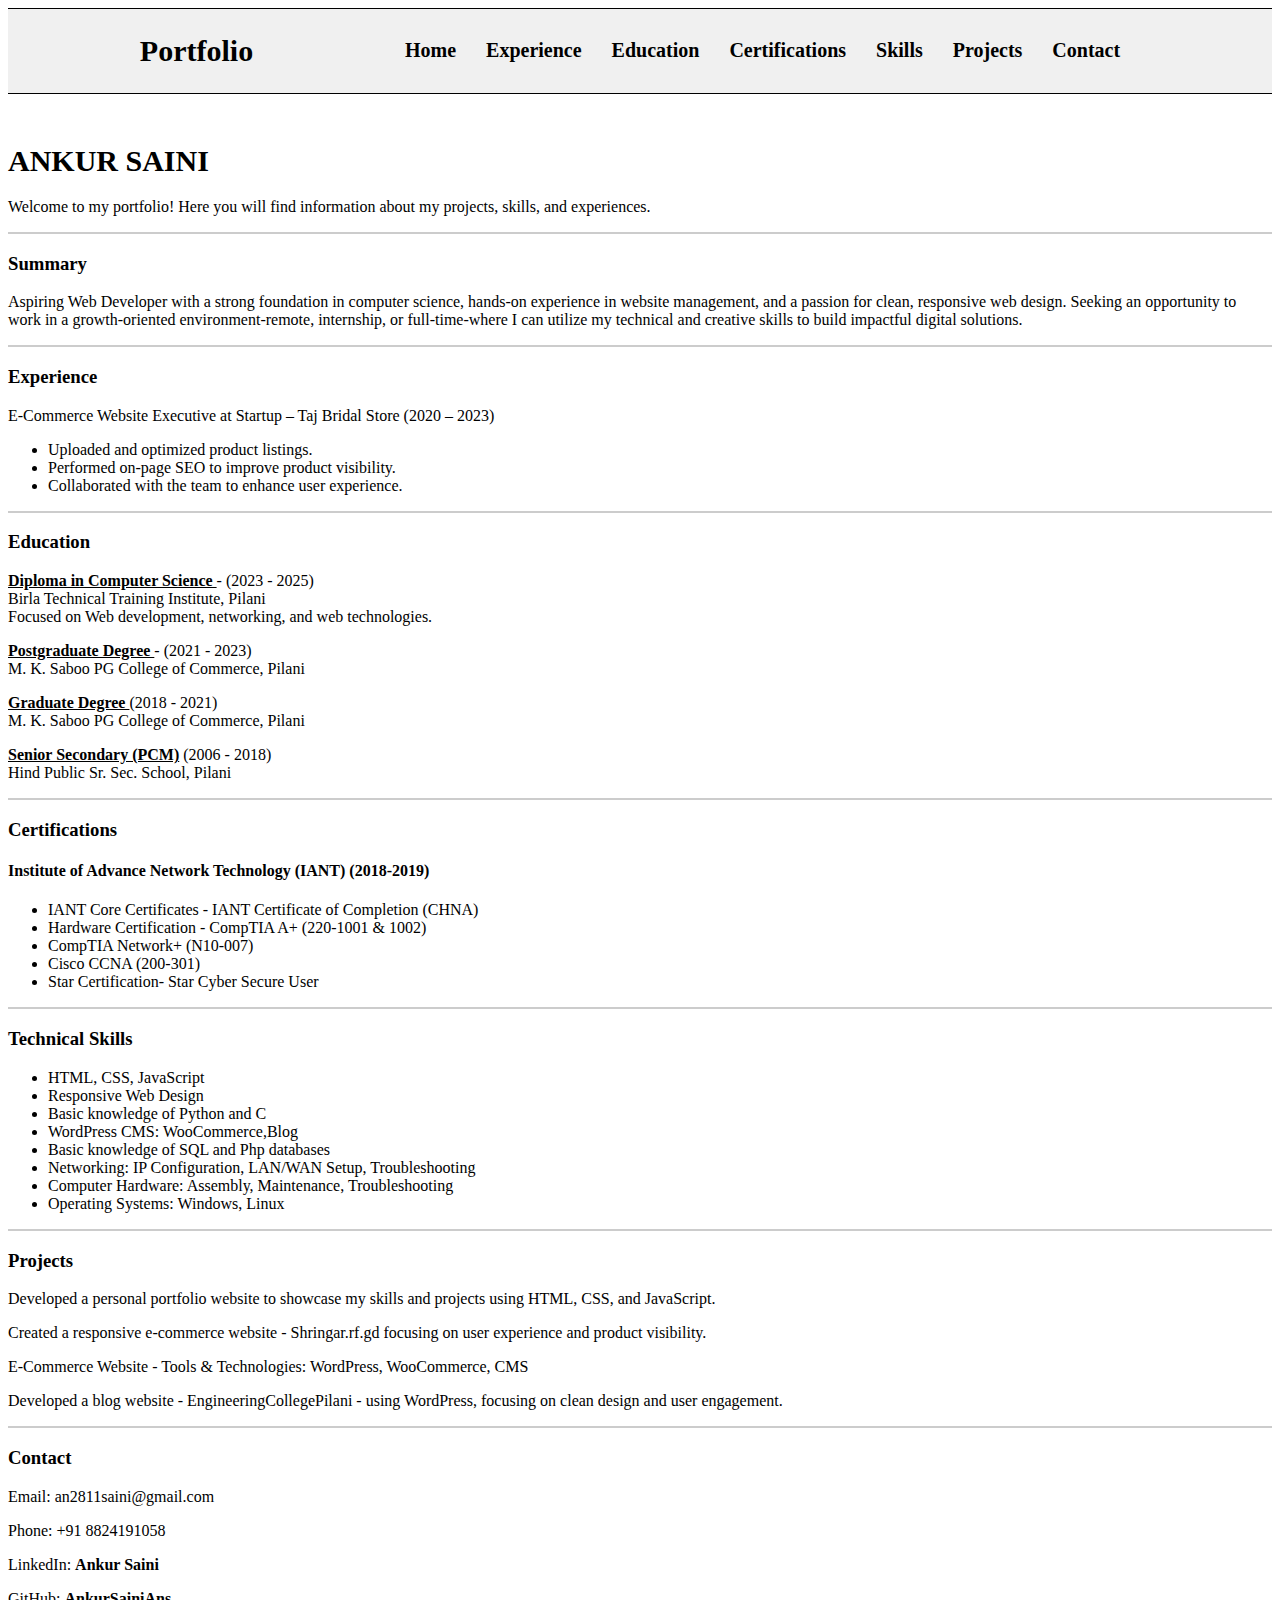
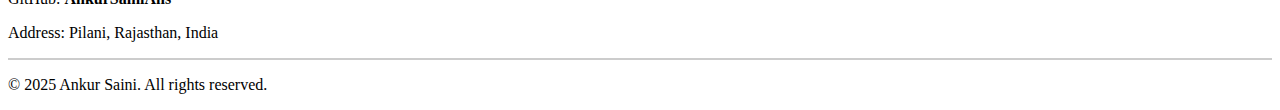
<file: index.html>
<!DOCTYPE html>
<html lang="en">

<head>
    <meta name="google-site-verification" content="h7GDN4UqcI3ZnDqsrj4fthEgJVzptca0KhMZZynMDVg" />
    <meta charset="UTF-8">
    <meta name="viewport" content="width=device-width, initial-scale=1.0">
    <title>Portfolio</title>
    <link rel="stylesheet" href="style.css">
    <div id="header">
        <div>
            <h2 id="port"> <a href="index.html">Portfolio</a></h2>
        </div>
        <div>
           <nav>

                <a href="index.html">Home</a>
                <a href="Experience.html">Experience</a>
                <a href="Education.html">Education</a>
                <a href="Certifications.html">Certifications</a>
                <a href="Skills.html">Skills</a>
                <a href="projects.html">Projects </a>
                <a href="contact.html">Contact</a>
            </nav>
        </div>
    </div>

</head>

<body>
    <div>
       <h1 id="heading"><span>ANKUR SAINI </span></h1>
    </div>
    <div>

        <p id="sub-hadding">Welcome to my portfolio! Here you will find information about my projects, skills, and
            experiences.</p>
    </div>
    <div class="space"></div>
    <div>
        <h3 id="Summary"> Summary</h3>
        <p>Aspiring Web Developer with a strong foundation in computer science, hands-on experience in website
            management, and a passion for clean, responsive web design. Seeking an opportunity to work in a
            growth-oriented environment-remote, internship, or full-time-where I can utilize my technical and creative
            skills to build impactful digital solutions.</p>
        </summary>
    </div>
    <div class="space"></div>
    <div>
        <h3 id="Exprience">Experience</h3>
        <p>E-Commerce Website Executive at Startup – Taj Bridal Store (2020 – 2023)</p>
        <ul>
            <li>Uploaded and optimized product listings. </li>
            <li>Performed on-page SEO to improve product visibility. </li>
            <li>Collaborated with the team to enhance user experience.</li>
        </ul>
    </div>
    <div class="space"></div>
    <div>
        <h3 id="Education">Education</h3>
        <p><strong>Diploma in Computer Science </strong> - (2023 - 2025) <br>
            Birla Technical Training Institute, Pilani <br>
            Focused on Web development, networking, and web technologies.</p>
        <p><strong> Postgraduate Degree </strong> - (2021 - 2023) <br> M. K. Saboo PG College of Commerce, Pilani </p>
        <p><strong> Graduate Degree </strong> (2018 - 2021) <br>
            M. K. Saboo PG College of Commerce, Pilani </p>
        <p><strong> Senior Secondary (PCM)</strong> (2006 - 2018) <br>
            Hind Public Sr. Sec. School, Pilani</p>
    </div>
    <div class="space"></div>
    <div>
        <h3 id="Certifications">Certifications</h3>
        <h4>Institute of Advance Network Technology (IANT) (2018-2019)</h4>
        <ul>
            <li>IANT Core Certificates - IANT Certificate of Completion (CHNA)</li>
            <li>Hardware Certification - CompTIA A+ (220‑1001 & 1002)</li>
            <li>CompTIA Network+ (N10‑007)</li>
            <li>Cisco CCNA (200‑301)</li>
            <li>Star Certification- Star Cyber Secure User</li>
        </ul>
    </div>
    <div class="space"></div>
    <div>
        <h3 id="Technical Skills">Technical Skills</h3>
        <ul>
            <li>HTML, CSS, JavaScript</li>
            <li>Responsive Web Design</li>
            <li>Basic knowledge of Python and C</li>
            <li>WordPress CMS: WooCommerce,Blog</li>
            <li>Basic knowledge of SQL and Php databases</li>
            <li>Networking: IP Configuration, LAN/WAN Setup, Troubleshooting</li>
            <li>Computer Hardware: Assembly, Maintenance, Troubleshooting</li>
            <li>Operating Systems: Windows, Linux</li>
        </ul>
    </div>
    <div class="space"></div>
    <div>
        <h3 id="Projects">Projects</h3>
        <p>Developed a personal portfolio website to showcase my skills and projects using HTML, CSS, and JavaScript.
        </p>
        <p>Created a responsive e-commerce website - Shringar.rf.gd focusing on user experience and product visibility.
        </p>
        <p>E-Commerce Website - Tools & Technologies: WordPress, WooCommerce, CMS</p>
        <p>Developed a blog website - EngineeringCollegePilani - using WordPress, focusing on clean design and user
            engagement.</p>
    </div>
    <div class="space"></div>
    <div>
        <h3 id="Contact">Contact</h3>
        <p>Email: an2811saini@gmail.com</p>
        <p>Phone: +91 8824191058</p>
        <p>LinkedIn: <a href="https://www.linkedin.com/in/ankursainians/" target="_blank">Ankur Saini</a></p>
        <p>GitHub: <a href="https://github.com/AnkurSainiAns" target="_blank">AnkurSainiAns</a></p>
        <p>Address: Pilani, Rajasthan, India</p>
    </div>
    <div class="space"></div>
    <footer>
        <p>&copy; 2025 Ankur Saini. All rights reserved.</p>
    </footer>

</body>

</html>
</file>
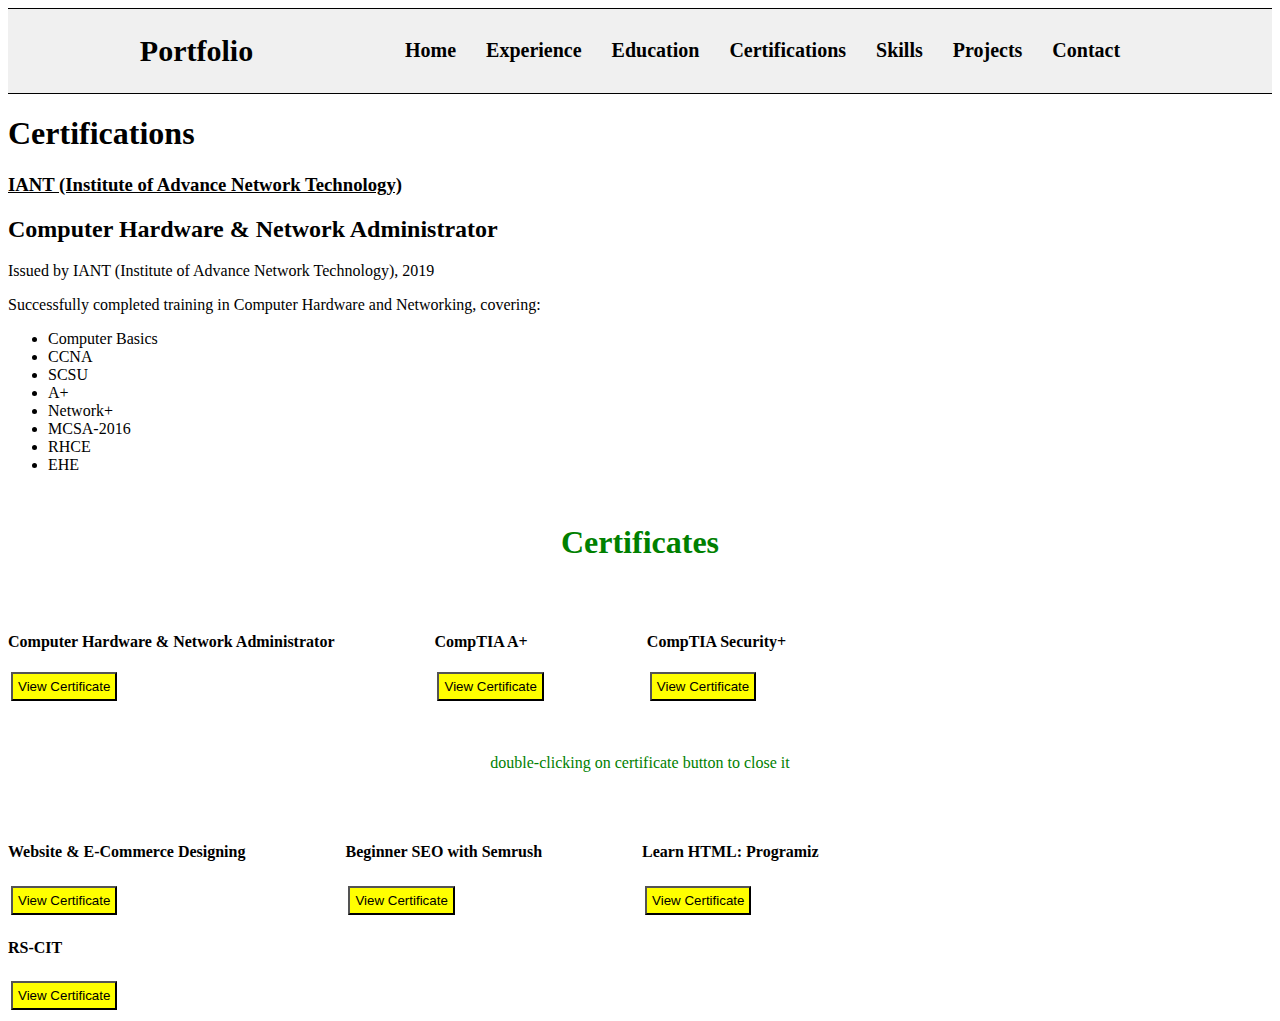
<file: Certifications.html>
<!DOCTYPE html>
<html lang="en">

<head>
    <meta charset="UTF-8">
    <meta name="viewport" content="width=device-width, initial-scale=1.0">
    <title>Portfolio</title>
    <link rel="stylesheet" href="style.css">
</head>

<body>
    <div id="header">
        <div>
            <h2 id="port"> <a href="index.html">Portfolio</a></h2>
        </div>
        <div>
            <nav>

                <a href="index.html">Home</a>
                <a href="Experience.html">Experience</a>
                <a href="Education.html">Education</a>
                <a href="Certifications.html">Certifications</a>
                <a href="Skills.html">Skills</a>
                <a href="projects.html">Projects </a>
                <a href="contact.html">Contact</a>
            </nav>
        </div>
    </div>

    <div>
        <h1> Certifications</h1>
        <h3><strong>IANT (Institute of Advance Network Technology) </strong></h3>

        <h2>Computer Hardware & Network Administrator</h2>
        <p>Issued by IANT (Institute of Advance Network Technology), 2019</p>
        <p>Successfully completed training in Computer Hardware and Networking, covering:<br>
        </p>
        <ul>
            <li>Computer Basics</li>
            <li>CCNA</li>
            <li>SCSU</li>
            <li>A+</li>
            <li>Network+</li>
            <li>MCSA-2016</li>
            <li>RHCE</li>
            <li>EHE</li>

        </ul>
    </div>

    <h1 id="middline">Certificates</h1>
    <div id="iantc">
        <div>
            <h4>Computer Hardware & Network Administrator</h4>
            <button id="ic"> View Certificate</button>

            <div id="idisplay"></div>
        </div>
        <div>
            <h4>CompTIA A+</h4>
            <button id="ac">View Certificate</button>
            <div id="adisplay"></div>
        </div>
        <div>
            <h4>CompTIA Security+</h4>
            <button id="sc">View Certificate</button>
            <div id="sdisplay"></div>
        </div>

    </div>
    <p id="middline">double-clicking on certificate button to close it</p>
    <div id="oc">
        <div>
            <h4>Website & E-Commerce Designing</h4>
            <button id="webc"> View Certificate</button>
            <div id="webdisplay"></div>
        </div>

        <div>
            <h4>Beginner SEO with Semrush</h4>
            <button id="semc"> View Certificate</button>
            <div id="semdisplay"></div>
        </div>

        <div>
            <h4>Learn HTML: Programiz</h4>
            <button id="htmlc"> View Certificate</button>
            <div id="htmldisplay"></div>
        </div>
    </div>

    <div>
        <h4>RS-CIT</h4>
        <button id="rscitc"> View Certificate</button>
        <div id="rscitdisplay"></div>
    </div>

    <script src="cert.js"></script>
</body>

</html>
</file>
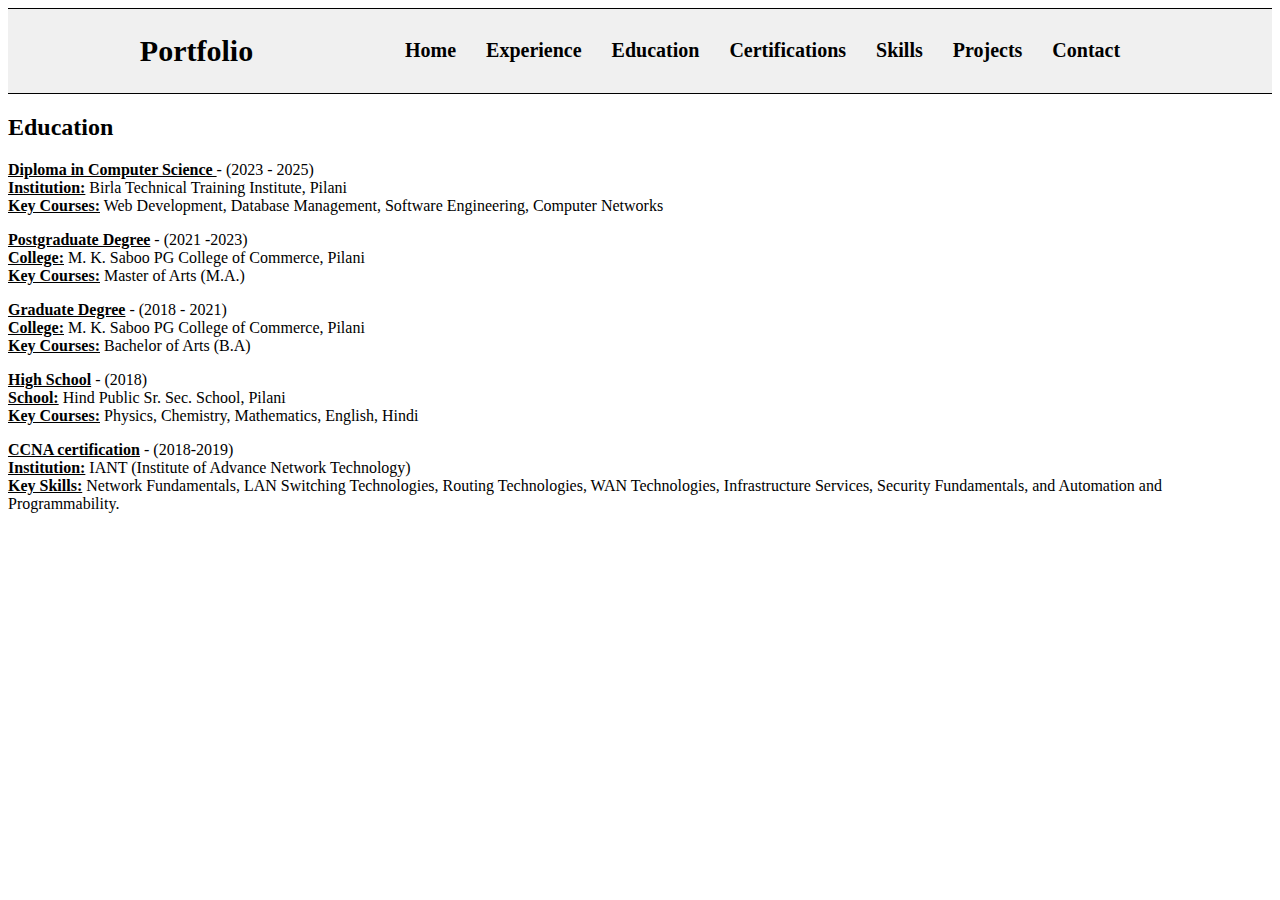
<file: Education.html>
<!DOCTYPE html>
<html lang="en">

<head>
    <meta charset="UTF-8">
    <meta name="viewport" content="width=1000px">
    <title>Portfolio</title>
    <link rel="stylesheet" href="style.css">
    
</head>

<body>
<div id="header">
        <div>
            <h2 id="port"> <a href="index.html">Portfolio</a></h2>
        </div>
        <div>
           <nav>

                <a href="index.html">Home</a>
                <a href="Experience.html">Experience</a>
                <a href="Education.html">Education</a>
                <a href="Certifications.html">Certifications</a>
                <a href="Skills.html">Skills</a>
                <a href="projects.html">Projects </a>
                <a href="contact.html">Contact</a>
            </nav>
        </div>
    </div>


    <h2 id="Education">Education</h2>
    <p><strong>Diploma in Computer Science </strong> - (2023 - 2025) <br>
        <strong>Institution:</strong> Birla Technical Training Institute, Pilani <br>
        <strong>Key Courses:</strong> Web Development, Database Management, Software Engineering, Computer Networks
    </p>
    <p> <strong> Postgraduate Degree</strong> - (2021 -2023) <br>
        <strong>College:</strong> M. K. Saboo PG College of Commerce, Pilani <br>
        <strong>Key Courses:</strong> Master of Arts (M.A.)
    </p>
    <p> <strong>Graduate Degree</strong> - (2018 - 2021) <br>
    <strong>College:</strong> M. K. Saboo PG College of Commerce, Pilani <br>
    <strong>Key Courses:</strong> Bachelor of Arts (B.A) <br>
    </p>
    <p> <strong>High School</strong> - (2018) <br>
    <strong>School:</strong> Hind Public Sr. Sec. School, Pilani <br>
    <strong>Key Courses:</strong> Physics, Chemistry, Mathematics, English, Hindi <br>
    </p>
    <p> <strong>CCNA certification</strong> - (2018-2019) <br>
    <strong>Institution:</strong> IANT (Institute of Advance Network Technology) <br>
    <strong>Key Skills:</strong> Network Fundamentals, LAN Switching Technologies, Routing Technologies, WAN Technologies, Infrastructure Services, Security Fundamentals, and Automation and Programmability.
    </p>


</body>

</html>
</file>
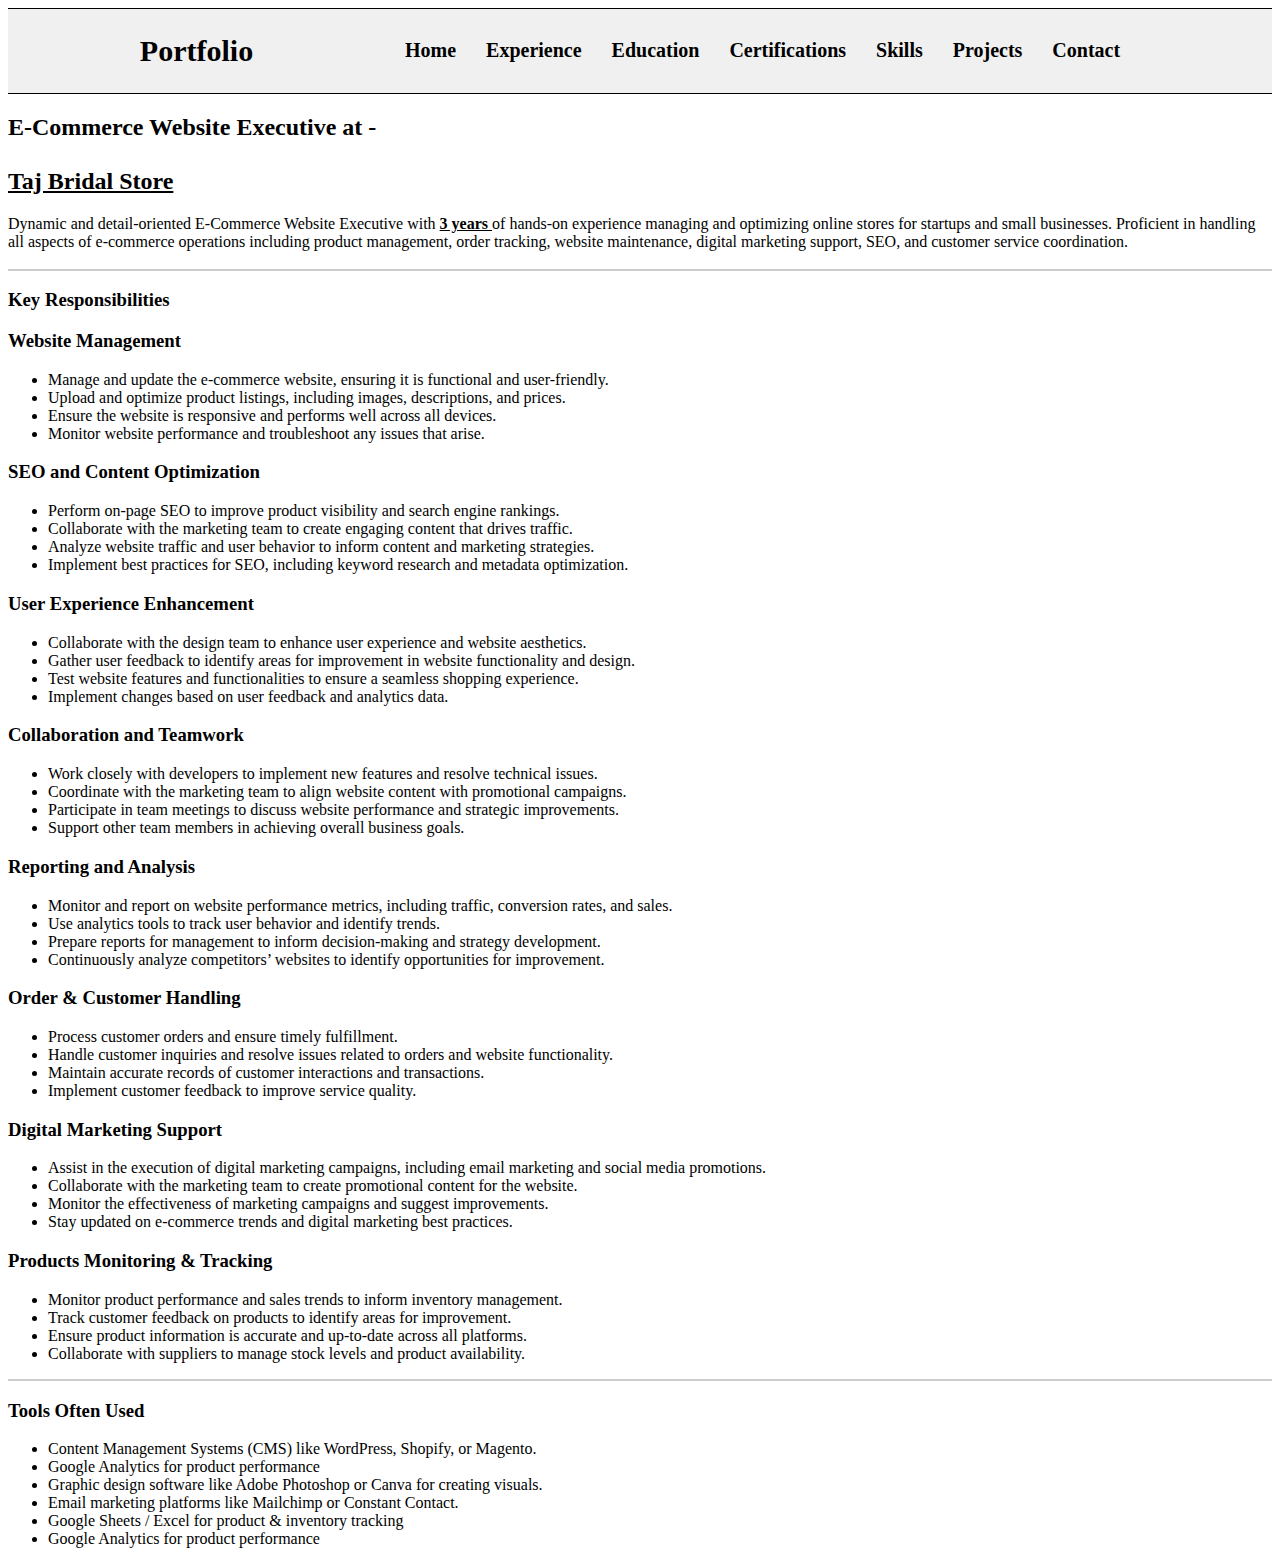
<file: Experience.html>
<!DOCTYPE html>
<html lang="en">
<head>
    <meta charset="UTF-8">
    <meta name="viewport" content="width=1000px">
    <title>Portfolio</title>
    <link rel="stylesheet" href="style.css">
    

</head>

<body>
    <div id="header">
        <div>
          <h2 id="port"> <a href="index.html">Portfolio</a></h2>
        </div>
        <div>
           <nav>

                <a href="index.html">Home</a>
                <a href="Experience.html">Experience</a>
                <a href="Education.html">Education</a>
                <a href="Certifications.html">Certifications</a>
                <a href="Skills.html">Skills</a>
                <a href="projects.html">Projects </a>
                <a href="contact.html">Contact</a>
            </nav>
        </div>
    </div>
    <h2> E-Commerce Website Executive at - <br><br><div id="link"></div><a href="https://tajbridalstore.in/" target="_blank"><strong> Taj Bridal Store</strong> </div></a></h2>
    <summary>Dynamic and detail-oriented E-Commerce Website Executive with <strong>3 years </strong> of hands-on experience managing and optimizing online stores for startups and small businesses. Proficient in handling all aspects of e-commerce operations including product management, order tracking, website maintenance, digital marketing support, SEO, and customer service coordination.</summary> <br>
<div class="space"></div>
    <span><h3 id="Role"> Key Responsibilities </h3></span>
    <h3>Website Management</h3>
    <ul>
        <li>Manage and update the e-commerce website, ensuring it is functional and user-friendly.</li>
        <li>Upload and optimize product listings, including images, descriptions, and prices.</li>
        <li>Ensure the website is responsive and performs well across all devices.</li>
        <li>Monitor website performance and troubleshoot any issues that arise.</li>
    </ul>
    <h3>SEO and Content Optimization</h3>
    <ul>
        <li>Perform on-page SEO to improve product visibility and search engine rankings.</li>
        <li>Collaborate with the marketing team to create engaging content that drives traffic.</li>
        <li>Analyze website traffic and user behavior to inform content and marketing strategies.</li>
        <li>Implement best practices for SEO, including keyword research and metadata optimization.</li>
    </ul>
    <h3>User Experience Enhancement</h3>
    <ul>
        <li>Collaborate with the design team to enhance user experience and website aesthetics.</li>
        <li>Gather user feedback to identify areas for improvement in website functionality and design.</li>
        <li>Test website features and functionalities to ensure a seamless shopping experience.</li>
        <li>Implement changes based on user feedback and analytics data.</li>
    </ul>
    <h3>Collaboration and Teamwork</h3>
    <ul>
        <li>Work closely with developers to implement new features and resolve technical issues.</li>
        <li>Coordinate with the marketing team to align website content with promotional campaigns.</li>
        <li>Participate in team meetings to discuss website performance and strategic improvements.</li>
        <li>Support other team members in achieving overall business goals.</li>
    </ul>
    <h3>Reporting and Analysis</h3>
    <ul>
        <li>Monitor and report on website performance metrics, including traffic, conversion rates, and sales.</li>
        <li>Use analytics tools to track user behavior and identify trends.</li>
        <li>Prepare reports for management to inform decision-making and strategy development.</li>
        <li>Continuously analyze competitors’ websites to identify opportunities for improvement.</li>
    </ul>
    <h3>Order & Customer Handling</h3>
    <ul>
        <li>Process customer orders and ensure timely fulfillment.</li>
        <li>Handle customer inquiries and resolve issues related to orders and website functionality.</li>
        <li>Maintain accurate records of customer interactions and transactions.</li>
        <li>Implement customer feedback to improve service quality.</li>
    </ul>
    <h3>Digital Marketing Support</h3>
    <ul>
        <li>Assist in the execution of digital marketing campaigns, including email marketing and social media promotions.</li>
        <li>Collaborate with the marketing team to create promotional content for the website.</li>
        <li>Monitor the effectiveness of marketing campaigns and suggest improvements.</li>
        <li>Stay updated on e-commerce trends and digital marketing best practices.</li>
    </ul>
    <h3> Products Monitoring & Tracking</h3>
    <ul>
        <li>Monitor product performance and sales trends to inform inventory management.</li>
        <li>Track customer feedback on products to identify areas for improvement.</li>
        <li>Ensure product information is accurate and up-to-date across all platforms.</li>
        <li>Collaborate with suppliers to manage stock levels and product availability.</li>
    </ul>
    <div class="space"></div>
    <h3> Tools Often Used </h3>
    <ul>
        <li>Content Management Systems (CMS) like WordPress, Shopify, or Magento.</li>
        <li>Google Analytics for product performance</li>
        <li>Graphic design software like Adobe Photoshop or Canva for creating visuals.</li>
        <li>Email marketing platforms like Mailchimp or Constant Contact.</li>
        <li>Google Sheets / Excel for product & inventory tracking</li>
        <li> Google Analytics for product performance</li>
        </ul>
    




</body>
</html>
</file>
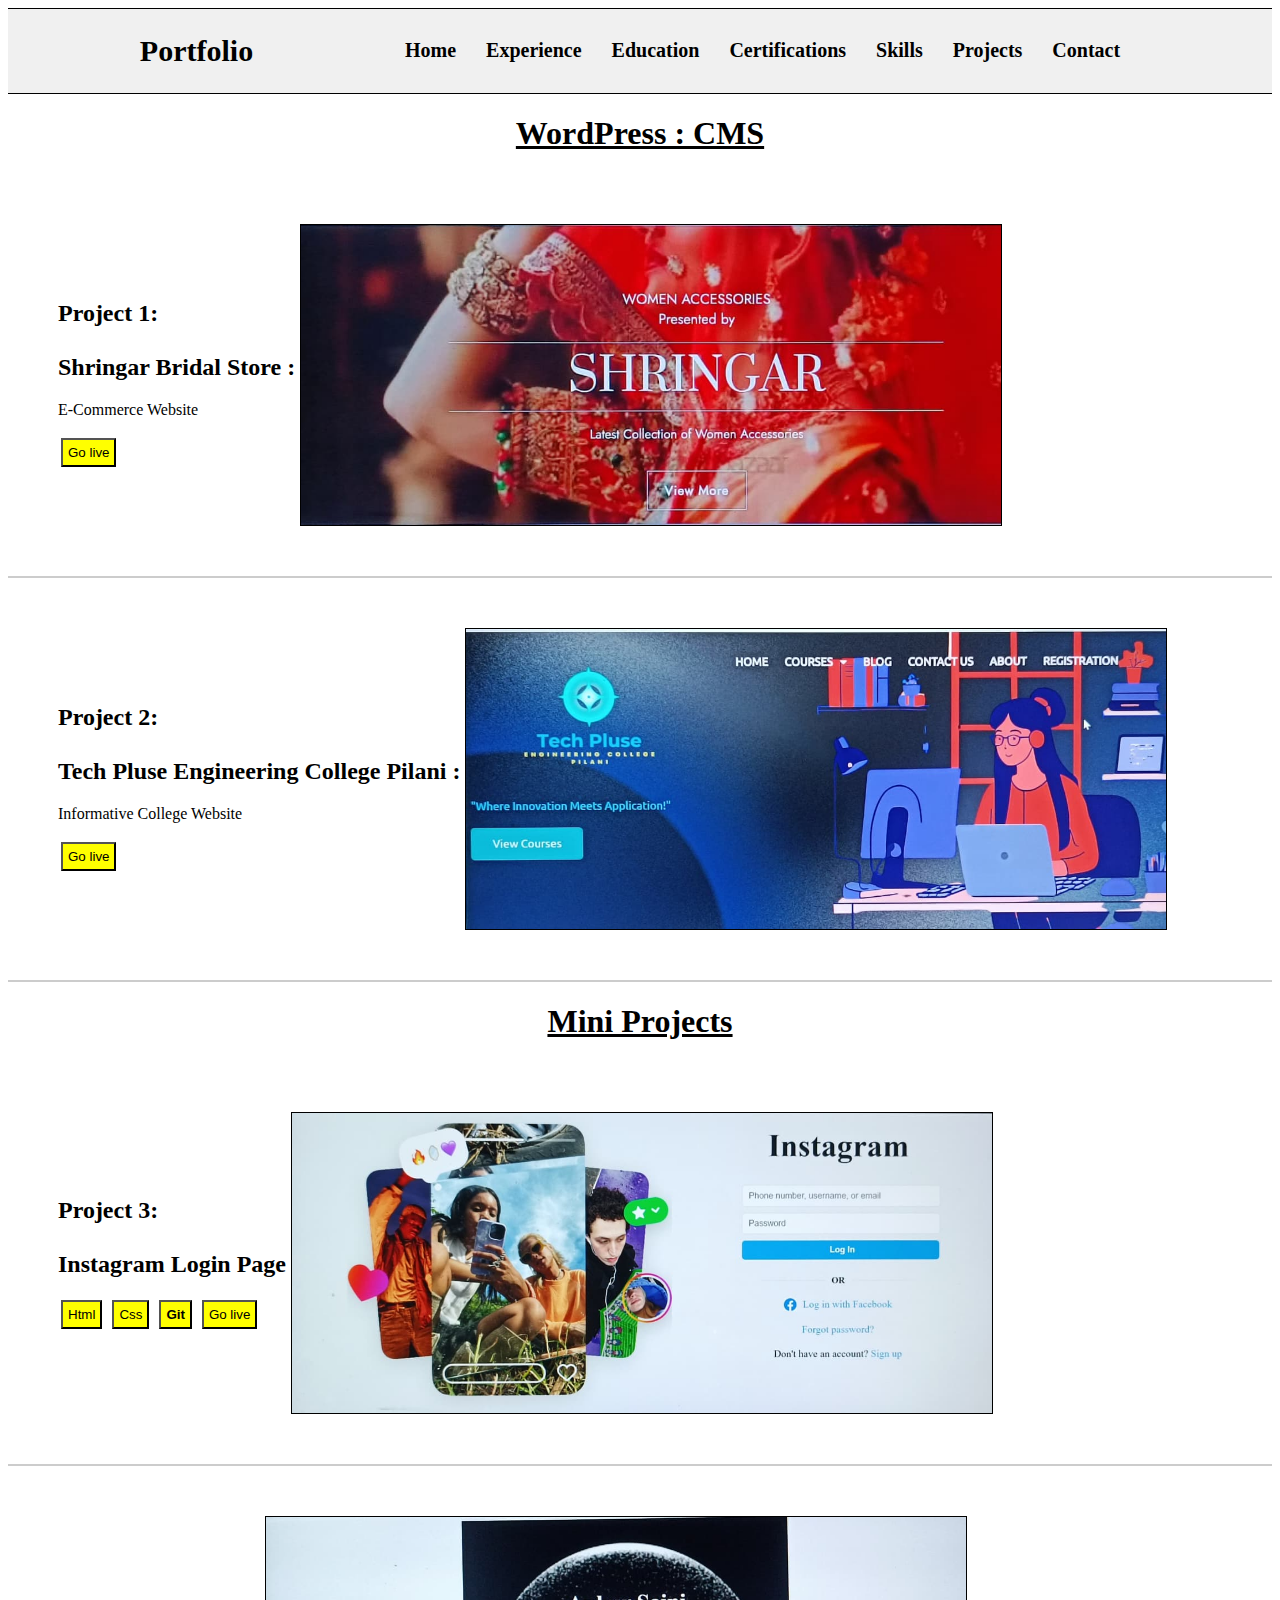
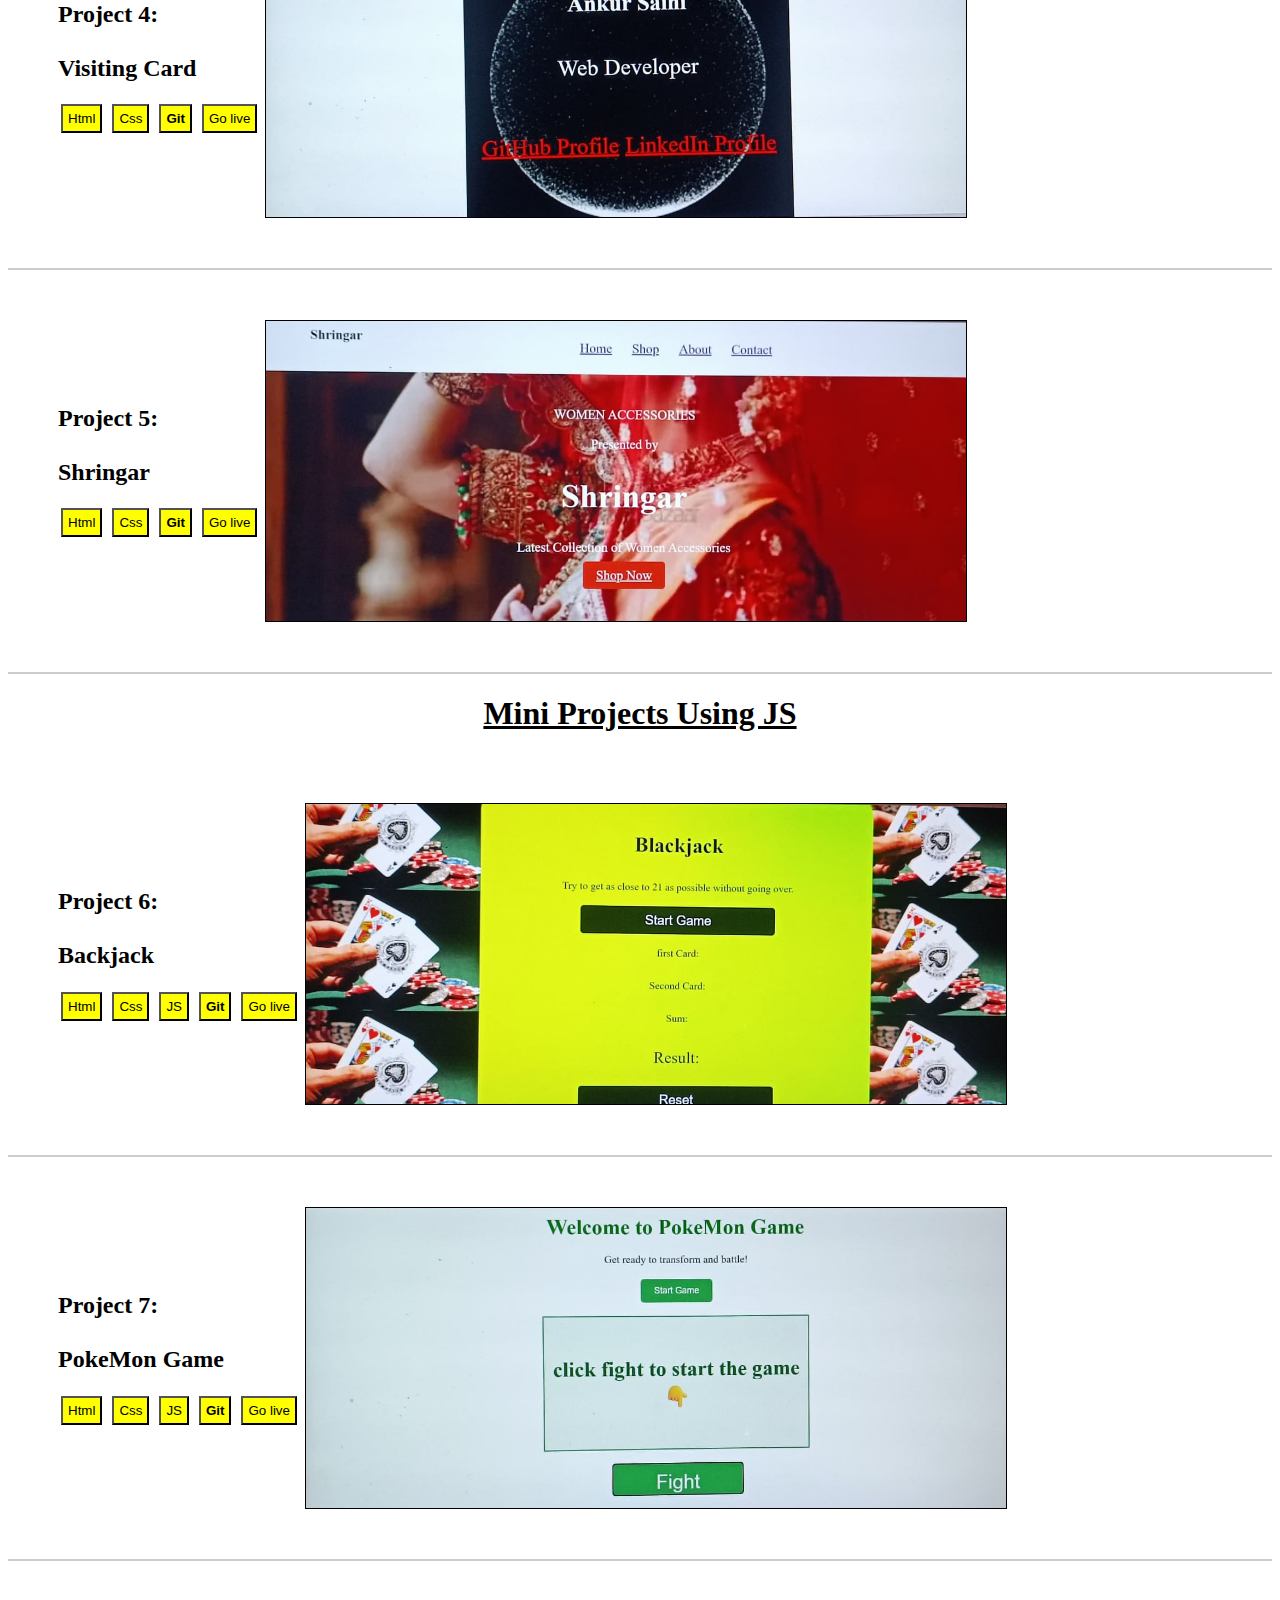
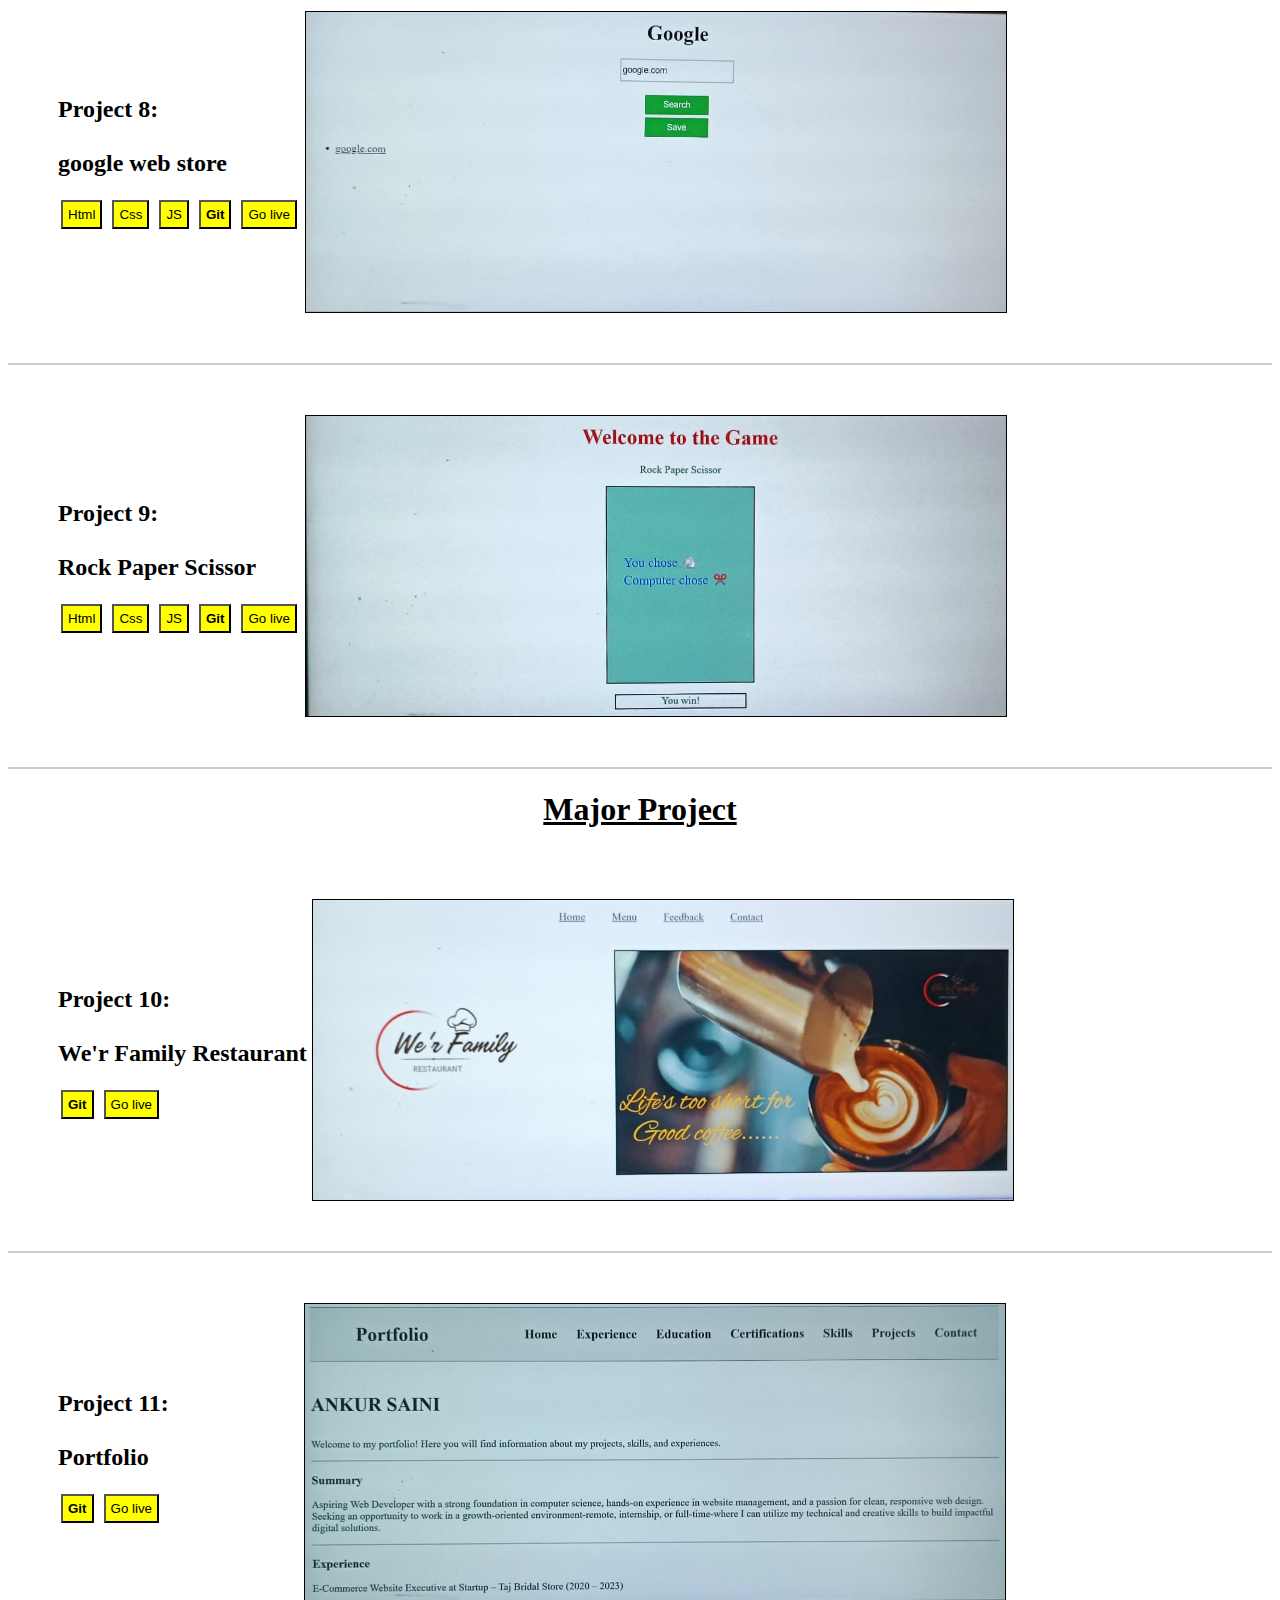
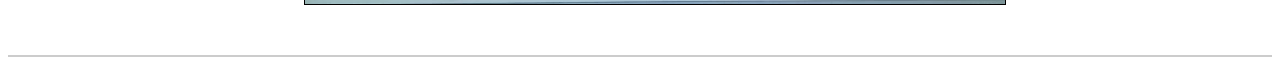
<file: projects.html>
<!DOCTYPE html>
<html lang="en">

<head>
    <meta charset="UTF-8">
    <meta name="viewport" content="width=1000px">
    <title>Portfolio</title>
    <link rel="stylesheet" href="style.css">
    </head>

<body>
    <div id="header">
        <div>
            <h2 id="port"> <a href="index.html">Portfolio</a></h2>
        </div>
        <div>
            <nav>

                <a href="index.html">Home</a>
                <a href="Experience.html">Experience</a>
                <a href="Education.html">Education</a>
                <a href="Certifications.html">Certifications</a>
                <a href="Skills.html">Skills</a>
                <a href="projects.html">Projects </a>
                <a href="contact.html">Contact</a>
            </nav>
        </div>
    </div>
    <div id="heading1">
        <h1> WordPress : CMS</h1>
    </div>
    <div id="pro">
        <div>
            <h2>Project 1:<br><br> Shringar Bridal Store :</h2>
            <p>E-Commerce Website</p>
            <button id="live1">Go live</button>
        </div>
        <div id="proj1"> </div>
    </div>
    <div class="space"></div>
    <div id="pro">
        <div>
            <h2>Project 2:<br>
                <br> Tech Pluse Engineering College Pilani :
            </h2>
            <p>Informative College Website</p>
            <button id="live2">Go live</button>
        </div>
        <div id="proj2"></div>
    </div>
    <div class="space"></div>
    <div id="heading1">
        <h1> Mini Projects</h1>
    </div>
    <div id="pro">
        <div>
            <h2> Project 3: <br><br> Instagram Login Page</h2>
            <button id="ihtml">Html</button>
            <button id="icss">Css</button>
            <button id="Git"> <a href="https://github.com/AnkurSainiAns/Instagram-login-page" target="_blank"> Git
                </a></button>
            <button id="live3">Go live</button>
            <div id="idis">
                <pre id="icodeDisplay"></pre>
            </div>
        </div>
        <div id="proj3"></div>
    </div>
    <div class="space"></div>
    <div id="pro">
        <div>
            <h2> Project 4: <br><br> Visiting Card</h2>
            <button id="vhtml">Html</button>
            <button id="vcss">Css</button>
            <button id="Git"> <a href="https://github.com/AnkurSainiAns/visiting-card" target="_blank"> Git
                </a></button>
            <button id="live4">Go live</button>
            <div id="vdis">
                <pre id="vcodeDisplay"></pre>
            </div>
        </div>
        <div id="proj4"></div>
    </div>
    <div class="space"></div>
    <div id="pro">
        <div>
            <h2> Project 5: <br><br> Shringar</h2>
            <button id="shtml">Html</button>
            <button id="scss">Css</button>
            <button id="Git"> <a href="https://github.com/AnkurSainiAns/shringar_code" target="_blank"> Git
                </a></button>
            <button id="live5">Go live</button>
            <div id="sdis">
                <pre id="scodeDisplay"></pre>
            </div>
        </div>
        <div id="proj5"></div>
    </div>
    <div class="space"></div>
    <div id="heading1">
        <h1> Mini Projects Using JS</h1>
    </div>
    <div id="pro">
        <div>
            <h2> Project 6: <br><br> Backjack</h2>
            <button id="bhtml">Html</button>
            <button id="bcss">Css</button>
            <button id="bjs">JS</button>
            <button id="Git"> <a href="https://github.com/AnkurSainiAns/Backjack" target="_blank"> Git
                </a></button>
            <button id="live6">Go live</button>
            <div id="bdis">
                <pre id="bcodeDisplay"></pre>
            </div>
        </div>
        <div id="proj6"></div>
    </div>
    <div class="space"></div>
    <div id="pro">
        <div>
            <h2> Project 7: <br><br> PokeMon Game</h2>
            <button id="phtml">Html</button>
            <button id="pcss">Css</button>
            <button id="pjs">JS</button>
            <button id="Git"> <a href="https://github.com/AnkurSainiAns/PokeMon_Game" target="_blank"> Git
                </a></button>
            <button id="live7">Go live</button>
            <div id="pdis">
                <pre id="pcodeDisplay"></pre>
            </div>
        </div>
        <div id="proj7"></div>
    </div>
    <div class="space"></div>

    <div id="pro">
        <div>
            <h2> Project 8: <br><br> google web store</h2>
            <button id="ghtml">Html</button>
            <button id="gcss">Css</button>
            <button id="gjs">JS</button>
            <button id="Git"> <a href="https://github.com/AnkurSainiAns/google_web_store" target="_blank"> Git
                </a></button>
            <button id="live8">Go live</button>
            <div id="gdis">
                <pre id="gcodeDisplay"></pre>
            </div>
        </div>
        <div id="proj8"></div>
    </div>
    <div class="space"></div>


    <div id="pro">
        <div>
            <h2> Project 9: <br><br> Rock Paper Scissor</h2>
            <button id="rhtml">Html</button>
            <button id="rcss">Css</button>
            <button id="rjs">JS</button>
            <button id="Git"> <a href="https://github.com/AnkurSainiAns/RockPaperScissor" target="_blank"> Git
                </a></button>
            <button id="live9">Go live</button>
            <div id="rdis">
                <pre id="rcodeDisplay"></pre>
            </div>
        </div>
        <div id="proj9"></div>
    </div>

    <div class="space"></div>
    <div>
        <h1 id="heading1">Major Project </h1>
    </div>

    <div id="pro">
        <div>
            <h2> Project 10: <br><br> We'r Family Restaurant</h2>
            <button id="Git"> <a href="https://github.com/AnkurSainiAns/We-r-Family-Restaurant" target="_blank"> Git
                </a></button>
            <button id="live10">Go live</button>
            <div id="wdis">
                <pre id="wcodeDisplay"></pre>
            </div>
        </div>
        <div id="proj10"></div>
    </div>
    <div class="space"></div>
    <div id="pro">
        <div>
            <h2> Project 11: <br><br> Portfolio</h2>
            <button id="Git"> <a href="https://github.com/AnkurSainiAns/portfolio" target="_blank"> Git
                </a></button>
            <button id="live11">Go live</button>
            <div id="potdis">
                <pre id="potcodeDisplay"></pre>
            </div>
        </div>
        <div id="proj11"></div>
    </div>
    <div class="space"></div>
    <script src="scripts.js"></script>
    <script src="Instagram.js"></script>
    <script src="visit.js"></script>
    <script src="shringar.js"></script>
    <script src="blackjack.js"></script>
    <script src="pokemon.js"></script>
    <script src="google.js"></script>
    <script src="rock.js"></script>
</body>

</html>
</file>
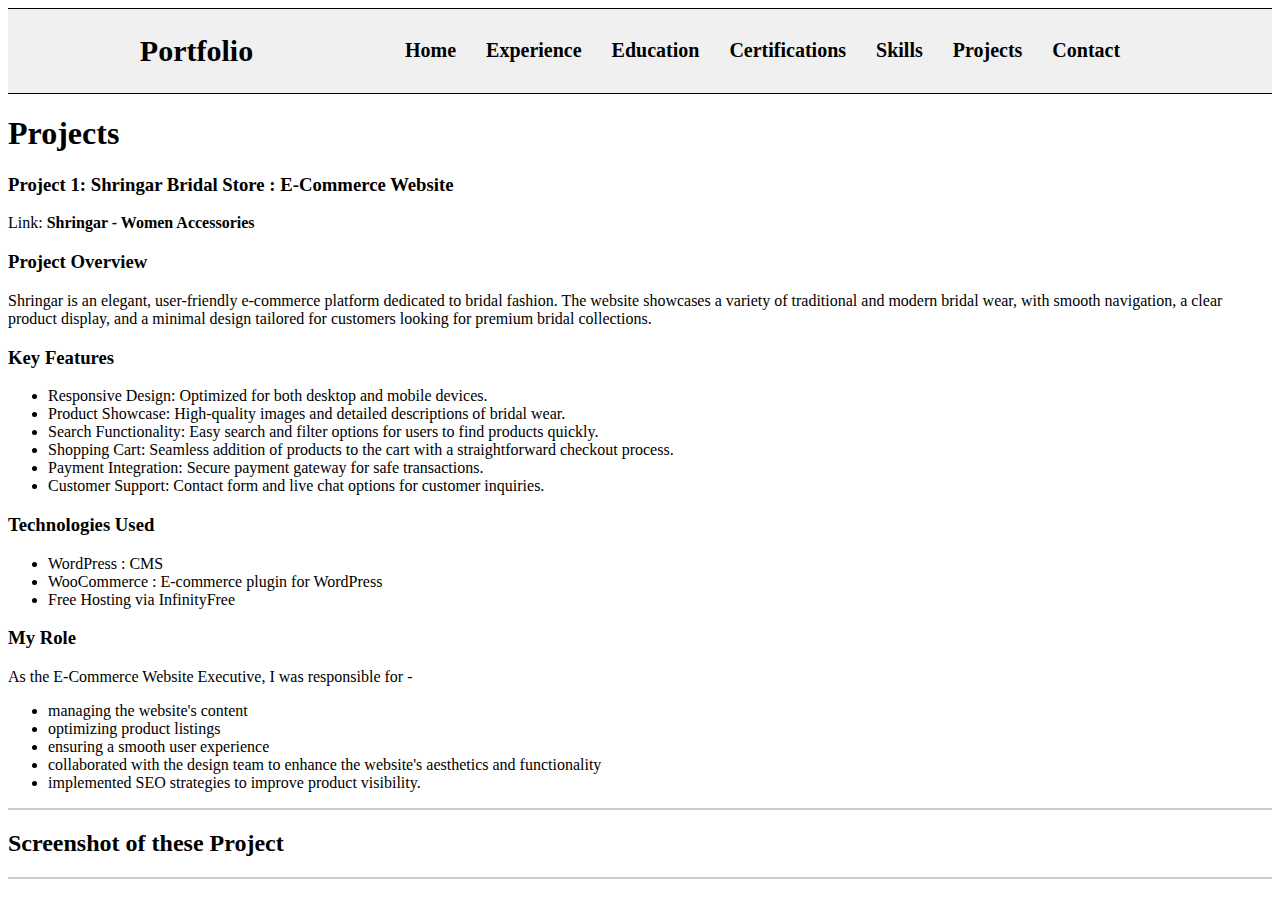
<file: Projects1.html>
<!DOCTYPE html>
<html lang="en">

<head>
    <meta charset="UTF-8">
    <meta name="viewport" content="width=device-width, initial-scale=1.0">
    <title>Portfolio</title>
    <link rel="stylesheet" href="style.css">
    
</head>

<body>
    <div id="header">
        <div>
            <h2 id="port"> <a href="index.html">Portfolio</a></h2>
        </div>
        <div>
            <nav>

                <a href="index.html">Home</a>
                <a href="Experience.html">Experience</a>
                <a href="Education.html">Education</a>
                <a href="Certifications.html">Certifications</a>
                <a href="Skills.html">Skills</a>
                <a href="projects.html">Projects </a>
                <a href="contact.html">Contact</a>
            </nav>
        </div>
    </div>
    <h1> Projects</h1>
    <h3>Project 1: Shringar Bridal Store : E-Commerce Website</h3>
    <p>Link: <a href="https://shringar.rf.gd">Shringar - Women Accessories</a></p>
    <h3> Project Overview</h3>
    <p>Shringar is an elegant, user-friendly e-commerce platform dedicated to bridal fashion. The website showcases a
        variety of traditional and modern bridal wear, with smooth navigation, a clear product display, and a minimal
        design tailored for customers looking for premium bridal collections.</p>
    <h3>Key Features</h3>
    <ul>
        <li>Responsive Design: Optimized for both desktop and mobile devices.</li>
        <li>Product Showcase: High-quality images and detailed descriptions of bridal wear.</li>
        <li>Search Functionality: Easy search and filter options for users to find products quickly.</li>
        <li>Shopping Cart: Seamless addition of products to the cart with a straightforward checkout process.</li>
        <li>Payment Integration: Secure payment gateway for safe transactions.</li>
        <li>Customer Support: Contact form and live chat options for customer inquiries.</li>
    </ul>
    <h3>Technologies Used</h3>
    <ul>
        <li> WordPress : CMS </li>
        <li> WooCommerce : E-commerce plugin for WordPress</li>
        <li> Free Hosting via InfinityFree</li>
    </ul>
    <h3>My Role</h3>
    <p>As the E-Commerce Website Executive, I was responsible for -
    <ul>
        <li>managing the website's content</li>
        <li>optimizing product listings</li>
        <li>ensuring a smooth user experience</li>
        <li>collaborated with the design team to enhance the website's aesthetics and functionality</li>
        <li> implemented SEO strategies to improve product visibility.</li>
    </ul>
    </p>
    <div class="space"></div>
    <div> <h2 id="Screenshot1">Screenshot of these Project</h2></div>
    
    <div class="space"></div>
    

</body>

</html>
</file>
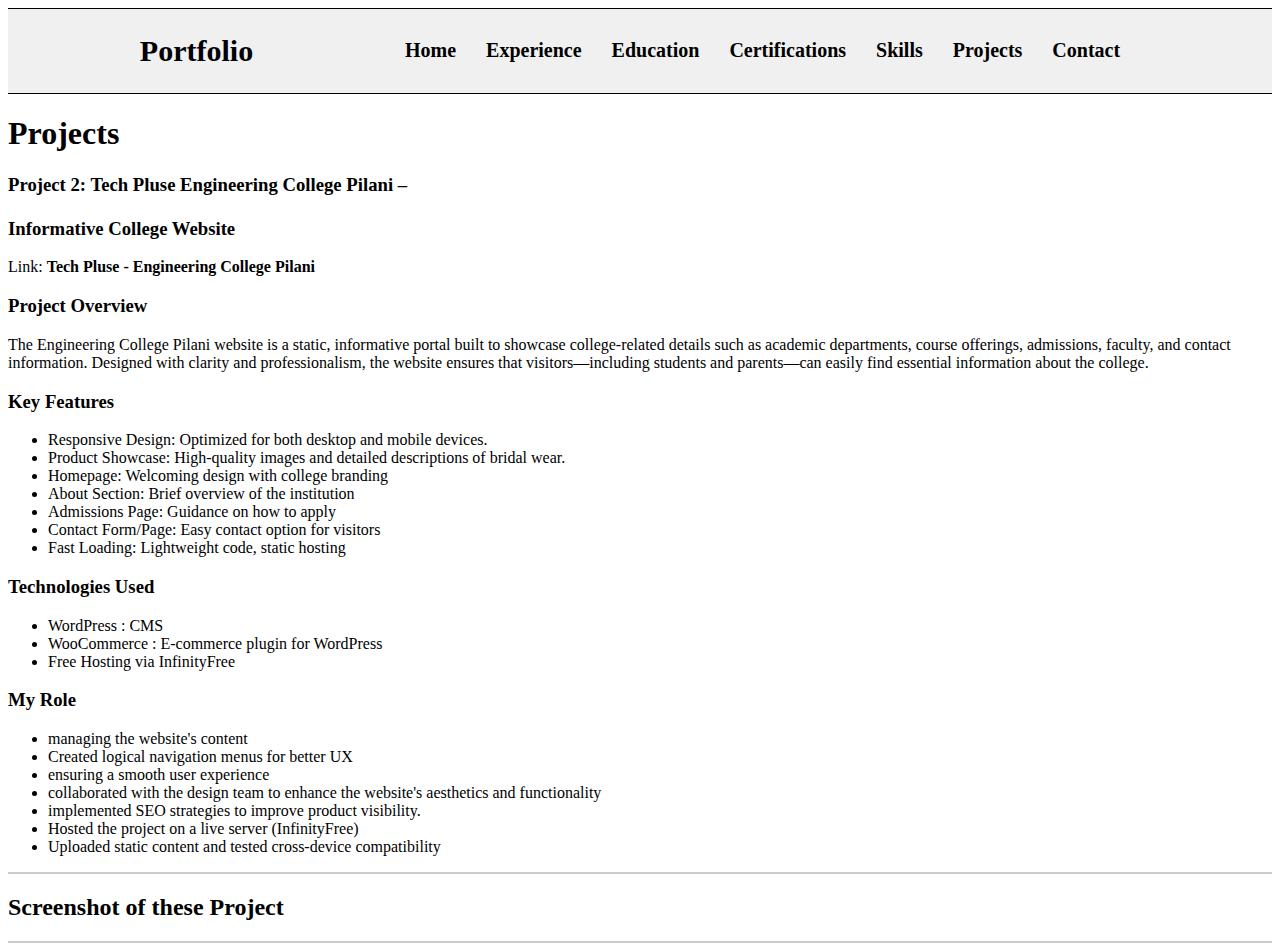
<file: Projects2.html>
<!DOCTYPE html>
<html lang="en">

<head>
    <meta charset="UTF-8">
    <meta name="viewport" content="width=device-width, initial-scale=1.0">
    <title>Portfolio</title>
    <link rel="stylesheet" href="style.css">
    
</head>

<body>
    <div id="header">
        <div>
            <h2 id="port"> <a href="index.html">Portfolio</a></h2>
        </div>
        <div>
            <nav>

                <a href="index.html">Home</a>
                <a href="Experience.html">Experience</a>
                <a href="Education.html">Education</a>
                <a href="Certifications.html">Certifications</a>
                <a href="Skills.html">Skills</a>
                <a href="projects.html">Projects </a>
                <a href="contact.html">Contact</a>
            </nav>
        </div>
    </div>
    <h1> Projects</h1>
    <h3>Project 2:  Tech Pluse Engineering College Pilani – <br> <br>Informative College Website</h3>
    <p>Link: <a href="https://engineeringcollegepilani.rf.gd/">Tech Pluse - Engineering College Pilani</a></p>
    <h3> Project Overview</h3>
    <p>The Engineering College Pilani website is a static, informative portal built to showcase college-related details such as academic departments, course offerings, admissions, faculty, and contact information. Designed with clarity and professionalism, the website ensures that visitors—including students and parents—can easily find essential information about the college.</p>
    <h3>Key Features</h3>
    <ul>
        <li>Responsive Design: Optimized for both desktop and mobile devices.</li>
        <li>Product Showcase: High-quality images and detailed descriptions of bridal wear.</li>
        <li> Homepage: Welcoming design with college branding</li>
        <li> About Section: Brief overview of the institution</li>
        <li>Admissions Page: Guidance on how to apply</li>
        <li>Contact Form/Page: Easy contact option for visitors</li>
        <li>Fast Loading: Lightweight code, static hosting</li>
    </ul>
    <h3>Technologies Used</h3>
    <ul>
        <li> WordPress : CMS </li>
        <li> WooCommerce : E-commerce plugin for WordPress</li>
        <li> Free Hosting via InfinityFree</li>
    </ul>
    <h3>My Role</h3>
    <ul>
        <li>managing the website's content</li>
        <li>Created logical navigation menus for better UX</li>
        <li>ensuring a smooth user experience</li>
        <li>collaborated with the design team to enhance the website's aesthetics and functionality</li>
        <li> implemented SEO strategies to improve product visibility.</li>
        <li>Hosted the project on a live server (InfinityFree)</li>
        <li>Uploaded static content and tested cross-device compatibility</li>
    </ul>
    </p>
    <div class="space"></div>
    <div> <h2 id="Screenshot2">Screenshot of these Project</h2></div>
    
    <div class="space"></div>
    

</body>

</html>
</file>
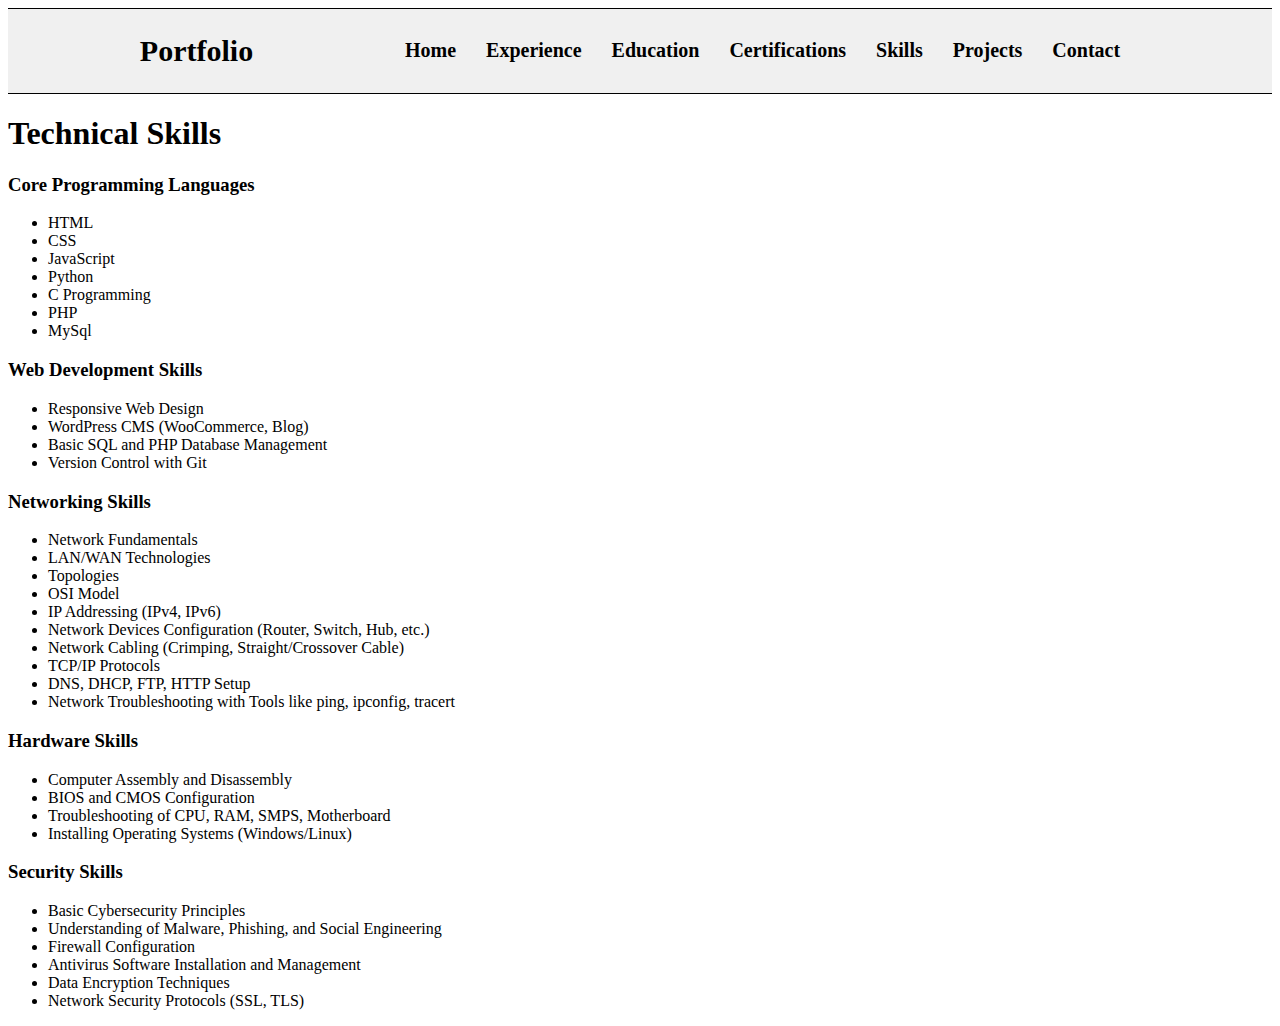
<file: Skills.html>
<!DOCTYPE html>
<html lang="en">

<head>
    <meta charset="UTF-8">
    <meta name="viewport" content="width=1000px">
    <title>Portfolio</title>
    <link rel="stylesheet" href="style.css">
    
</head>

<body>
    <div id="header">
        <div>
            <h2 id="port"> <a href="index.html">Portfolio</a></h2>
        </div>
        <div>
            <nav>

                <a href="index.html">Home</a>
                <a href="Experience.html">Experience</a>
                <a href="Education.html">Education</a>
                <a href="Certifications.html">Certifications</a>
                <a href="Skills.html">Skills</a>
                <a href="projects.html">Projects </a>
                <a href="contact.html">Contact</a>
            </nav>
        </div>
    </div>
    <h1> Technical Skills</h1>
    <h3>Core Programming Languages</h3>
    <ul>

        <li>HTML</li>
        <li>CSS</li>
        <li>JavaScript</li>
        <li>Python</li>
        <li>C Programming</li>
        <li>PHP</li>
        <li>MySql</li>
    </ul>
    <h3> Web Development Skills</h3>
    <ul>
        <li>Responsive Web Design</li>
        <li>WordPress CMS (WooCommerce, Blog)</li>
        <li>Basic SQL and PHP Database Management</li>
        <li>Version Control with Git</li>
    </ul>

    <h3> Networking Skills</h3>
    <ul>
        <li>Network Fundamentals</li>
        <li>LAN/WAN Technologies</li>
        <li>Topologies</li>
        <li>OSI Model</li>
        <li>IP Addressing (IPv4, IPv6) </li>
        <li>Network Devices Configuration (Router, Switch, Hub, etc.) </li>
        <li>Network Cabling (Crimping, Straight/Crossover Cable)</li>
        <li>TCP/IP Protocols</li>
        <li>DNS, DHCP, FTP, HTTP Setup</li>
        <li>Network Troubleshooting with Tools like ping, ipconfig, tracert</li>
    </ul>

    <h3> Hardware Skills</h3>
    <ul>
        <li>Computer Assembly and Disassembly</li>
        <li>BIOS and CMOS Configuration</li>
        <li>Troubleshooting of CPU, RAM, SMPS, Motherboard</li>
        <li>Installing Operating Systems (Windows/Linux)</li>
    </ul>
    <h3> Security Skills</h3>
    <ul>
        <li>Basic Cybersecurity Principles</li>
        <li>Understanding of Malware, Phishing, and Social Engineering</li>
        <li>Firewall Configuration</li>
        <li>Antivirus Software Installation and Management</li>
        <li>Data Encryption Techniques</li>
        <li>Network Security Protocols (SSL, TLS)</li>
    </ul>




</body>

</html>
</file>
<file: style.css>
body {
    box-sizing: border-box;
}
@media only screen and (max-width: 678px) {

    #header {
        flex-direction: column;   /* Logo upar, nav niche */
        gap: 10px;
        padding: 10px;
    }

    nav {
        flex-direction: column;   /* Links ek-ek line me */
        gap: 10px;
        font-size: 18px;
    }

    #port {
        font-size: 24px;
        margin-left: 0;   /* Mobile me negative margin hatao */
    }

    body {
        padding-left: 5px;
        padding-right: 5px;
    }

    #pro {
        flex-direction: column; /* Project cards mobile me niche aa jaye */
        padding: 20px;
    }

    #proj1, #proj2, #proj3, #proj4, 
    #proj5, #proj6, #proj7, #proj8, 
    #proj9, #proj10, #proj11 {
        width: 100%;         /* 700px hatao */
        height: 200px;
    }
}
#header {
   
    background-color: #f0f0f0;
    border-bottom: 1px solid black;
    border-top: 1px solid black;
    display: flex;
    align-items: center;
    justify-content: space-evenly;
    ;
    /* margin-bottom: 40px; */

}

nav {
   
    color: black;
    display: flex;
    align-items: center;
    font-size: 20px;
    justify-content: space-evenly;
    gap: 30px;
    /* margin-right: 20px; */
}

a {
    text-decoration: none;
    color: black;
    font-weight: bold;
    /* color: #007BFF; */
}

a:hover {
    color: #007BFF;
}

#port {
    font-size: 30px;
    font-weight: bold;
    display: flex;
    justify-content:center;
    align-items: center;
    color: black;
    cursor: pointer;
    margin-left: -30px;
    /* margin-right: -200px; */
    padding-left: 10px;

}

.space {
    width: 100%;
    border-bottom: 2px solid #ccc;
}

#heading {
    display: flex;
    justify-content: left;
    align-items: center;
    font-size: 30px;
    font-weight: bold;
    color: black;
    margin-top: 50px;
    text-decoration: none;
    cursor: pointer;
    /* padding-left: 10px; */
}

#heading:hover {
    color: brown;

}

#link {
    display: flex;
    align-items: center;
}

strong {
    text-decoration: underline;
}

/* project */
#proj1,
#proj2,
#proj3,
#proj4,
#proj5,
#proj6,
#proj7,
#proj8,
#proj9,
#proj10,
#proj11 {
    border: 1px solid black;
    width: 700px;
    height: 300px;
    /* margin: 20px; */
    /* padding: 20px; */
}

#pro {
    display: flex;
    align-items: center;
    align-content: center;
    gap: 5px;
    padding: 50px;
}

#heading1 {
    text-align: center;
    text-decoration: underline;
}

button {
    margin: 3px;
    padding: 5px;
    background-color: yellow;
    box-sizing: border-box;
    cursor: pointer;
}

#proj1 {
    background-image: url("img/wordpress.jpeg");
    background-size: cover;
}

#proj2 {
    background-image: url("img/wordpress2.jpeg");
    background-size: cover;
}

#proj3 {
    background-image: url("img/insta.jpeg");
    background-size: cover;
}

#proj4 {
    background-image: url("img/visit.jpeg");
    background-size: cover;
}

#proj5 {
    background-image: url("img/code.jpeg");
    background-size: cover;
}

#proj6 {
    background-image: url("img/blackjack.jpeg");
    background-size: cover;
}

#proj7 {
    background-image: url("img/pokemon.jpeg");
    background-size: cover;
}

#proj8 {
    background-image: url("img/google.jpeg");
    background-size: cover;
}

#proj9 {
    background-image: url("img/rock.jpeg");
    background-size: cover;
}

#proj10 {
    background-image: url("img/we\'rfamily.jpeg");
    background-size: cover;
}

#proj11 {
    background-image: url("img/pot.jpeg");
    background-size: cover;
    margin-left: 130px;
}

#idis,
#vdis,
#sdis,
#bdis,
#pdis,
#gdis,
#rdis {
    display: flex;
}

#icodeDisplay,
#vcodeDisplay,
#scodeDisplay,
#bcodeDisplay,
#pcodeDisplay,
#gcodeDisplay,
#rcodeDisplay {
    display: flex;
    font-size: 8px;
}

#iantc,
#oc {
    display: flex;
    gap: 100px;
}

#ic,
#ac,
#sc {
    display: flex;
}

#certimg {
    display: flex;
    width: 250px;
    margin-top: 50px;
    border-radius: 5px;
    border: 2px solid black;

}

#middline {
    text-align: center;
    margin-top: 50px;
    margin-bottom: 50px;
    color: green;
}
#contact{
    display: flex;
    font-size: 25px;
    margin-top: 20px;
    text-wrap: wrap;
    gap: 150px;
}
</file>
